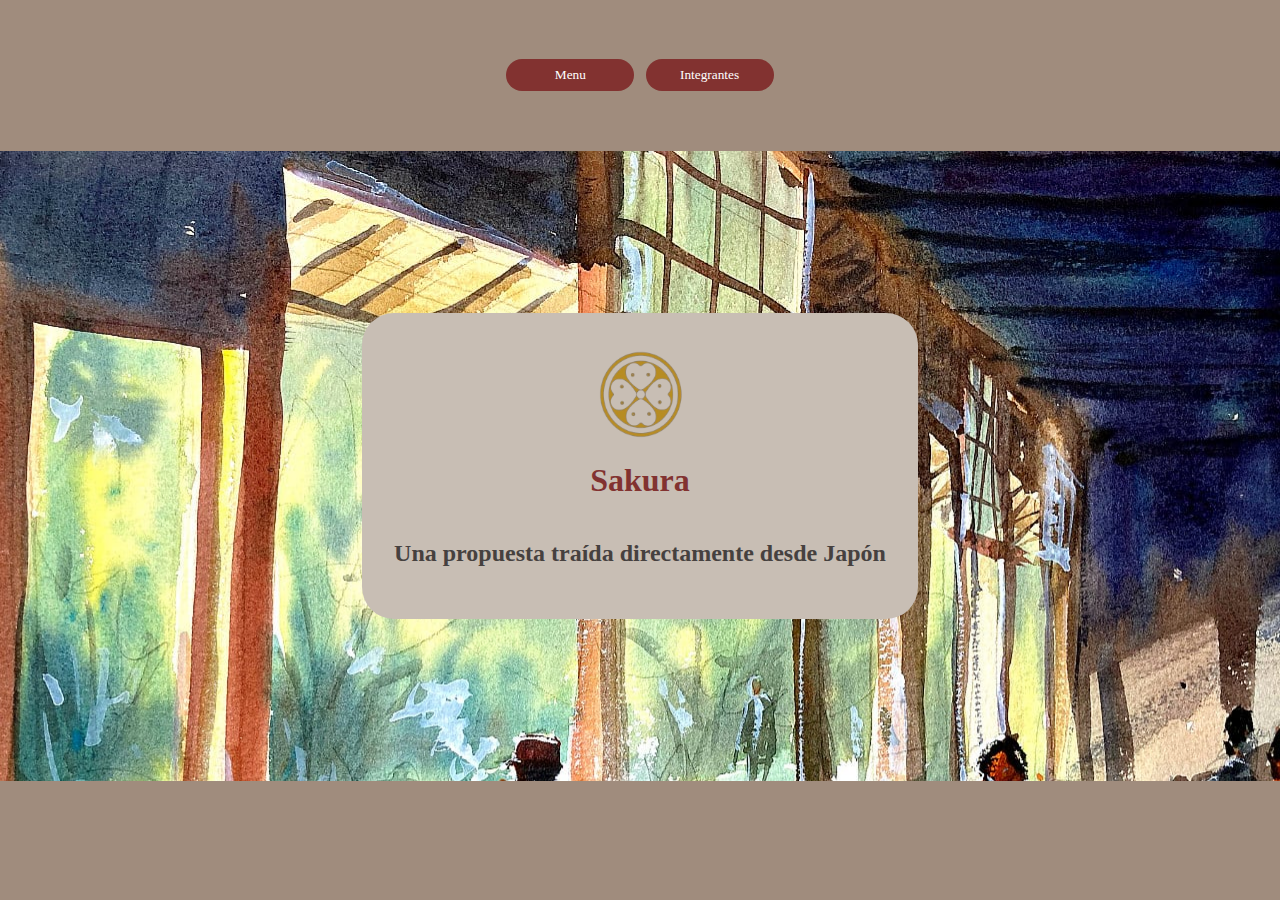
<file: index.html>
<!DOCTYPE html>
<html lang="en">
  <head>
    <meta charset="UTF-8">
    <meta name="viewport" content="width=device-width">
    <title>Menu</title>
    <link rel="stylesheet" href="./style.css">
    <link rel="icon" href="./favicon.ico" type="image/x-icon">
    <script src="script.js"></script>
  </head>

  <body class="IndexContainer">
    <header id="IndexHeader">
        <nav id="IndexNav">
          <button id="BotonAlMenu">
              Menu
          </button>
          <button id="BotonIntegrantes">
              Integrantes
          </button>
        </nav>
    </header>

    <main id="Introduccion">
        <div>
          <img src="Logo.png">
          <h1> Sakura </h1>
          <h2> Una propuesta traída directamente desde Japón </h2>
        </div> 
    </main>

    <footer id="IndexFooter">
    </footer>
  </body>

</html>
</file>
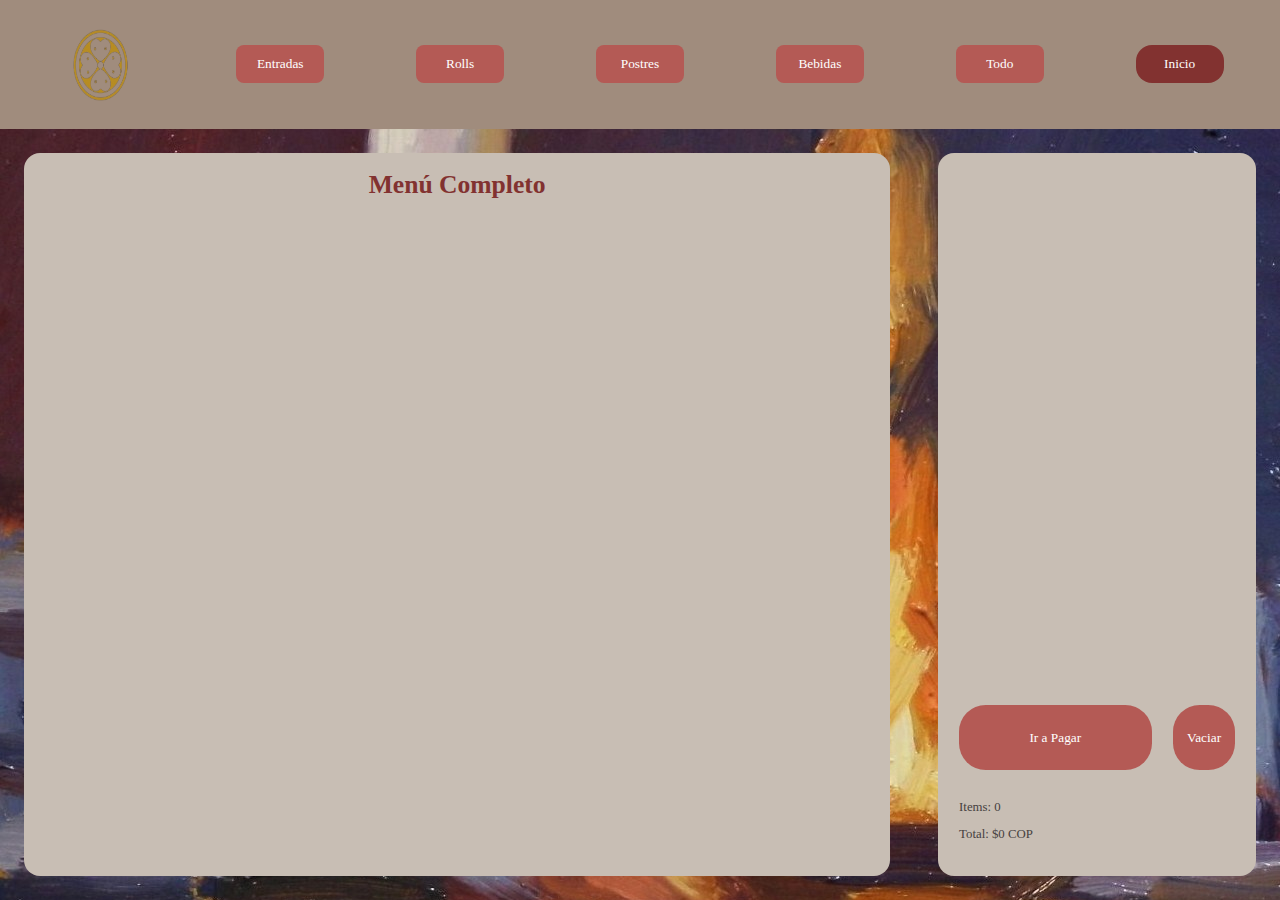
<file: menu.html>
<!DOCTYPE html>
<html lang="en">
  <head>
    <meta charset="UTF-8">
    <meta name="viewport" content="width=device-width">
    <title>Menu</title>
    <link rel="stylesheet" href="./style.css">
    <link rel="icon" href="./favicon.ico" type="image/x-icon">
    <script src="script.js"></script>
  </head>

  <body class="container">
    <header>
      <nav>

        <img src="Logo.png" id="Logo">
        
        <button id="Entradas">
            Entradas
        </button>
        
        <button id="PlatoFuerte">
            Rolls
        </button>
        
        <button id="Postre">
            Postres
        </button>
        
        <button id="Bebidas">
            Bebidas
        </button> 

        <button id="Todo">
          Todo
        </button>

        <button id="BotonInicio">
          Inicio
        </button>

      </nav>

    </header>

    <main id="MenuMain">
      <h1 id="titleMenu"> Menú Completo </h1>

      <ul id="Menu">

      </ul>
    </main>

    <aside id="menuCarrito">

      <div id="Carrito">
        
        <ul id="Compras">
          
        </ul>
      </div>

      <div id="Datitos">
          <button id="Vaciar">
            Vaciar
          </button>

          <button id="PayRedir">
            Ir a Pagar
          </button>
          
          <div id="Resumen">
            <p> Items:</p>
            <p> Total </p>
          </div>
        </div>
    </aside>
  </body>
</html>
</file>
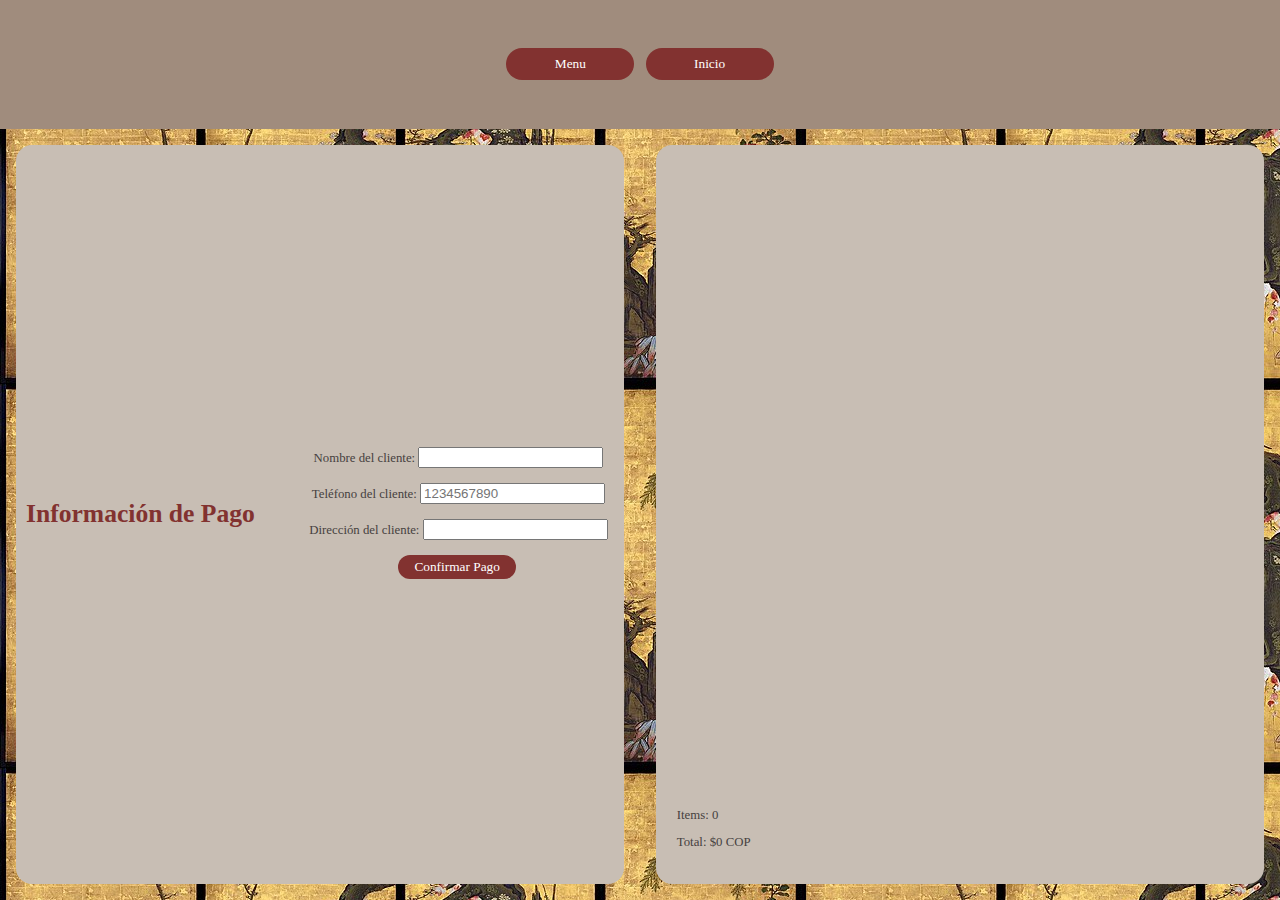
<file: pago.html>
<!DOCTYPE html>
<html lang="en">
  <head>
    <meta charset="UTF-8">
    <meta name="viewport" content="width=device-width">
    <title>Menu</title>
    <link rel="stylesheet" href="./style.css">
    <link rel="icon" href="./favicon.ico" type="image/x-icon">
    <script src="script.js"></script>
  </head>

  <body class="PagosContainer">
    <header id="PagosHeader">
        <nav id="PagosNav">
          <button id="BotonAlMenu">
              Menu
          </button>
          <button id="BotonInicio">
            Inicio
          </button>
        </nav>
    </header>

    <main id="PagosMain">
      <h1 id="titleMenu"> Información de Pago </h1>
      <form id="paymentForm">
        <label for="nombreCliente">Nombre del cliente:</label>
        <input type="text" id="nombreCliente" name="nombreCliente" required><br><br>

        <label for="telefonoCliente">Teléfono del cliente:</label>
        <input type="tel" id="telefonoCliente" name="telefonoCliente" required pattern="{10}" placeholder="1234567890"><br><br>

        <label for="direccionCliente">Dirección del cliente:</label>
        <input type="text" id="direccionCliente" name="direccionCliente" required><br><br>

        <button id="Pagar" type="submit">Confirmar Pago</button>
      </form>
    </main>

    <aside id="resumenPago">

      <div id="carritoPago">
        
        <ul id="Items">
          
        </ul>
      </div>

      <div id="Datitos">

            <div id="Resumen">
                <p> Items:</p>
                <p> Total </p>
            </div>
        </div>

    </aside>
  </body>
</html>
</file>
<file: style.css>
:root{
    --color-accent-1: rgb(70, 65, 63);
    --color-accent-2: rgb(120, 75, 70); 
    --color-main: rgb(200, 190, 180); 
    --color-main-2: rgb(160, 140, 125); 
    --color-maroon-1: rgb(130, 50, 48); 
    --color-maroon-2: rgb(180, 90, 85); 
    color: var(--color-accent-1);
    font-family: Cambria, Cochin, Georgia, Times, 'Times New Roman', serif;
}

a {
    text-decoration: none;
    color: rgb(230, 230, 230); /* Light Off-White */
}

button {
    padding: 0.3em 1.2em;
    margin: 0 0.2em 0.2em 0;
    border-radius: 2em;
    box-sizing: border-box;
    text-decoration: none;
    font-family: Cambria, Cochin, Georgia, Times, 'Times New Roman', serif;
    font-weight: 300;
    color: #FFFFFF;
    background-color: var(--color-maroon-1);
    text-align: center;
    transition: all 0.2s;
    border: 0;
}

button:hover {
    background-color: var(--color-accent-1);
}

@media all and (max-width:30em){
    button{
    display:block;
    margin:0.2em auto;
    }
}


.container {
    display: grid;
    grid-template-columns: 1fr 0.4fr;
    grid-template-rows: 0.5fr repeat(3, 1fr);
    margin: 0;
    height: 100vh;
    width: 100vw;
    background-color: var(--color-accent-2);
    background-image: url("FondoMenu.jpg");
}

header {
    grid-area: 1 / 1 / 2 / 3;
    display: grid;
    grid-template-columns: 1fr;
    grid-template-rows: 1fr;
    background-color: var(--color-main-2);
}

img {
    width: 4rem;
    height: 5rem;
}

nav {
    display: grid;
    grid-area: 1 / 1 / 2 /2;
    grid-template-columns: repeat(7, 1fr);
    column-gap: 0.7rem;
    grid-template-rows: 1fr;
    overflow: hidden;
    padding: 1rem;
    
    #Logo{
        grid-column: 1 / 2;
        place-self: center;
    }

    #Entradas,
    #PlatoFuerte,
    #Postre,
    #Bebidas,
    #Todo {
        background-color: var(--color-maroon-2);
        border-radius: 0.5rem;
    }

    #Entradas:hover,
    #PlatoFuerte:hover,
    #Postre:hover,
    #Bebidas:hover,
    #Todo:hover {
        background-color: var(--color-maroon-1);

        
    }

    #Entradas { grid-column: 2 / 3; }
    #PlatoFuerte { grid-column: 3 / 4; }
    #Postre { grid-column: 4 / 5; }
    #Bebidas { grid-column: 5 / 6; }
    #Todo { grid-column: 6 / 7; }
    #BotonInicio { grid-column: 7 / 8; }

    button {
        place-self: center;
        border-radius: 1rem;
        margin: 0;
        height: 2.4rem;
        width: 5.5rem;
        background-color: var(--color-maroon-1);
        color: #FFFFFF;
    }
}

footer {
    grid-area: 5 / 1 / 6 / 3;
}

#menuCarrito, #resumenPago {
    display: grid;
    overflow: auto;
    grid-template-columns: auto;
    grid-template-rows: 1fr 0.3fr;
    grid-area: 2 / 2 / 5 / 3;
    margin: 1.5rem;
    border-radius: 1rem;
    background-color: var(--color-main);
    font-size: 0.8rem;
    padding: 1rem;

    #Carrito {
        display: grid;
        grid-area: 1 / 1 / 2 / 2;
        overflow: auto;
        -ms-overflow-style: none;  
        scrollbar-width: none;
        position: inherit;
    
        #Compras {
            grid-area: 1 / 1 / 2 / 2;
            place-self: center;
            place-items: center;
            list-style-type: none;
        
            li {
                display: grid;
                grid-template-columns: 0.1fr 1fr;
                padding: 1rem;
                background-color: var(--color-main-2);
                border-left: 4px solid var(--color-maroon-1); 
                border-radius: 1rem;
                margin: 0.5rem;
                column-gap: 0.4rem;
        
                span {
                    grid-area: 1 / 2 / 2 / 3;
                    align-self: center;
                }
        
                button {
                    grid-area: 1 / 1 / 2 / 2;
                    place-self: center;
                }
            }
        }
    }
    
    #Datitos {
        display: grid;
        grid-area: 2 / 1 / 3 / 2;
        grid-template-columns: 2fr;
        grid-template-rows: 2fr;
        padding: 0.3rem;
        position: relative;
    
        #Resumen {
            grid-area: 2 / 1 / 3 / 3;
        }
    
        #PayRedir, #Pagar {
            line-height: 0px;
            text-align: center;
            grid-area: 1 / 1 / 2 / 2;
            width: 90%;
            height: 80%;
            background-color: var(--color-maroon-2);
        }
    
        #Vaciar {
            padding: 0.8rem;
            line-height: 0px;
            text-align: center;
            grid-area: 1 / 2 / 2 / 3;
            width: 100%;
            height: 80%;
            background-color: var(--color-maroon-2);
        }
    
        #Pagar:hover, #Vaciar:hover, #PayRedir:hover {
            background-color: var(--color-maroon-1);
        }
    }
}

main {
    #titleMenu {
        display: flex;
        align-items: center;
        justify-content: center;
        color: var(--color-maroon-1); /* Deep Maroon */
    }
}

#MenuMain, #PagosMain{
    grid-area: 2 / 1 / 5 / 2;
    margin: 1.5rem;
    border-radius: 1rem;
    background-color: var(--color-main);
    overflow: auto;
    font-size: 0.8rem;

    #Menu {
        display: flex;
        flex-wrap: wrap;
        row-gap: 0.2rem;
        column-gap: 0.2rem;
        font-size: 0.8rem;
        list-style-type: none;
        margin: 2rem;
        padding: 0;
        place-content: center;
        -ms-overflow-style: none;  
        scrollbar-width: none;
      
        li {
            border-left: 4px solid var(--color-maroon-1);
            border-radius: 2rem;
            margin: 0.5rem;
            display: grid;
            grid-template-rows: auto;
            place-self: center;
            place-items: center;
            background-color: var(--color-main-2);
            padding: 1.5rem;
            width: 40%;
            height: 90%;

            div {
                width: 100%;
                height: 15rem;

                img {
                    width: 100%;
                    height: 100%;
                    object-fit: cover;
                    border-radius: 2rem;
                }
            }
        }
    }
}


#MenuMain::-webkit-scrollbar {
    display: none;
}

#MenuCarrito::-webkit-scrollbar, #resumenPago::-webkit-scrollbar {
    display: none;
}

footer {
    display: grid;
    grid-template-columns: 1fr 1fr 1fr;
    grid-template-rows: 1fr;
    padding: 1rem;

    div {
        place-self: center;
        background-color: var(--color-main);
        border-radius: 2rem;
        padding: 1rem;
        align-self: center;

        img {
            width: 3rem;
            height: 3rem;
        }
    }
}


#IndexHeader, #PagosHeader {
    grid-area: 1 / 1 / 2 / 4;
    display: grid;
    grid-template-columns: 1fr;
    grid-template-rows: 1fr;
    place-items: center;

    #IndexNav, #PagosNav{
        display: flex;
        place-items: center;
        flex-wrap: wrap;
        align-items: center;
        justify-content: center;

        button {
            width: 8rem;
            height: 2rem;
        }
    }
}

.IndexContainer {
    margin: 0;
    display: grid;
    min-height: 100vh;
    grid-template-columns: 1fr 1fr 1fr;
    grid-template-rows: repeat(6 1fr);
    background-image: "FondoIndedx.jpg";
}

#Introduccion {
    display: flex;
    grid-area: 2 / 1 / 5 / 4;
    display: flex;
    background-image: url("FondoIndex.jpg");
    column-gap: 0.7rem;
    row-gap: 0.7rem;
    flex-wrap: wrap;
    align-items: center;
    justify-content: center;
    flex-flow:wrap;


    div {
        display: grid;
        background-color: var(--color-main);
        margin: 2rem;
        place-self: center;
        place-items: center;
        padding: 2rem;
        border-radius: 2rem;

        h1 {
            text-align: center;
            color: var(--color-maroon-1); 
        }

        h2 {
            text-align: center;
        }

        img {
            width: 6rem;
            height: 6rem;
        }
    }
}

#IndexFooter {
display: grid;
grid-area: 5 / 1 / 6 / 4;
background-color: var(--color-main-2);
}

#IntegrantesMain {
    grid-area: 2 / 1 / 5 / 4;
    display: flex;
    background-image: url("FondoIndex.jpg");
    column-gap: 0.7rem;
    row-gap: 0.7rem;
    flex-wrap: wrap;
    align-items: center;
    justify-content: center;
    flex-flow:wrap;

    .xd {
        background-color: var(--color-main);
        border-radius: 1rem;
        display: grid;
        grid-template-rows: 1fr 1fr;
        grid-template-columns:none;
        margin: 1rem;
        padding: 1rem;
        width: 10rem;
        height: 15rem;

        #Nombre {
            font-weight: 600;
            font-size: 1.4rem;
            text-align: center;
            grid-area: auto;
        }

        #Desc {
            grid-area: auto;
            text-align: center;
        }
    }

    #Majo {
        grid-template-rows: 0.4fr 0.4fr 1fr;
    }

    img {
        grid-area: auto;
        place-self: center;
        width: 60%;
        height: 60%;
        border-radius: 1rem;
        border: 4px solid var(--color-maroon-1);
    }
    
    h1 {
        text-align: center;
        color: var(--color-maroon-1); 
    }
}



.PagosContainer {
    display: grid;
    grid-template-columns: 1fr 1fr;
    grid-template-rows: 0.5fr repeat(3, 1fr);
    margin: 0;
    height: 100vh;
    width: 100vw;
    background-image: url(FondoPago.jpg);

    #PagosMain {
        display: flex;
        justify-content: center;
        align-items: center;
        text-align: center;
        flex-wrap: wrap;
        column-gap: 3rem;
        margin: 1rem;

        #paymentForm {
            margin: 0.4rem;
        }
      }

    #resumenPago{
        margin: 1rem;
        grid-area: 2 / 2 / 5 / 3;
        grid-template-rows: 1fr 0.5fr;
    }
}

#PagosMain, #resumenPago {
    margin-bottom: 20%;
}

@media only screen and (max-width: 900px) {
    .container, .PagosContainer{
        display: grid; 
        grid-template-columns: 1fr;
        grid-template-rows: 0.6fr repeat(3, 1fr) 0.6fr;
    }

    .PagosContainer {
        #PagosMain{
            grid-area: 2 / 1 / 4 / 2;
            height: auto;
        }

        #PagosMain {
            margin-bottom: 0%;
        }
    
        #resumenPago{
            grid-area: 4 / 1 / 7 / 2;
            height: auto;
            margin-bottom: 0%;
        }   
    }
    
    nav {
        display: flex;
        grid-area: 1 / 1 / 2 / 2;
        column-gap: 0.7rem;
        row-gap: 0.7rem;
        flex-wrap: wrap;
        align-items: center;
        justify-content: center;
        
        #Logo{
            display: none;
        }
    
        button {
            place-self: center;
            border-radius: 1rem;
            margin: 0;
            height: 2.4rem;
            background-color: var(--color-maroon-1); /* Deep Maroon */
        }
    }

    #MenuMain{
        grid-area: 2 / 1 / 4 / 2;
        height: auto;

        #Menu {
            li {
                width: 70%;
                height: 80%;
            }
        }
    }

    #menuCarrito{
        grid-area: 4 / 1 / 6 / 2;
        grid-template-columns: auto;
        padding-top: 0.5rem;
        padding-bottom: 0.5rem;
        grid-template-rows: 40% 20%;

    }

    header, #PagosHeader {
        grid-area: 1 / 1 / 2 / 2;
        height: 0.6fr;
    }
    
    .IndexContainer {
        margin: 0;
        display: grid;
        min-height: 100vh;
        grid-template-columns: 1fr;
        grid-template-rows: repeat(6 1fr);
    }

    #PagosNav {
        display: flex;
        grid-area: 1 / 1 / 2 / 2;
        column-gap: 0.7rem;
        row-gap: 0.7rem;
        flex-wrap: wrap;
        align-items: center;
        justify-content: center;
    }
}

#Empleados {
    grid-area: 1 / 2 / 1 / 3;
    width: 60%;
    height: 100%;
    place-self: center;
}
</file>
